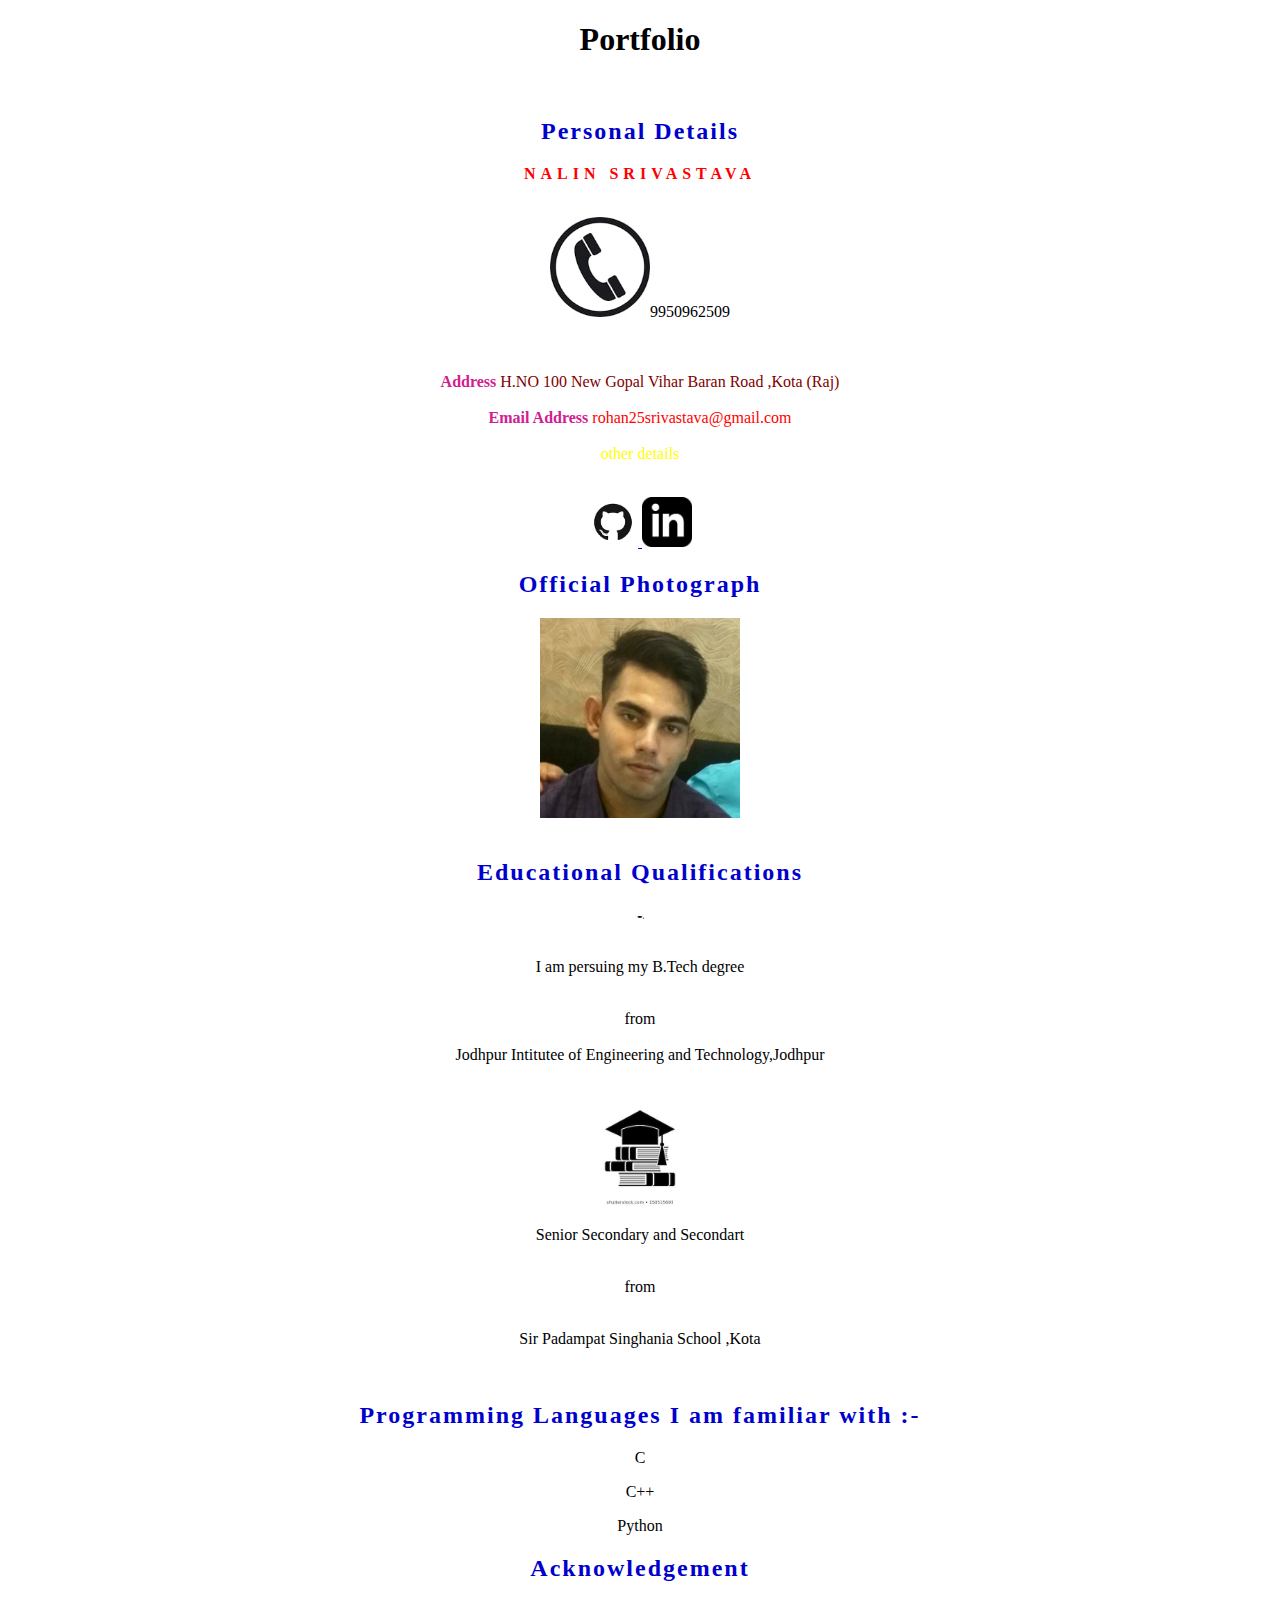
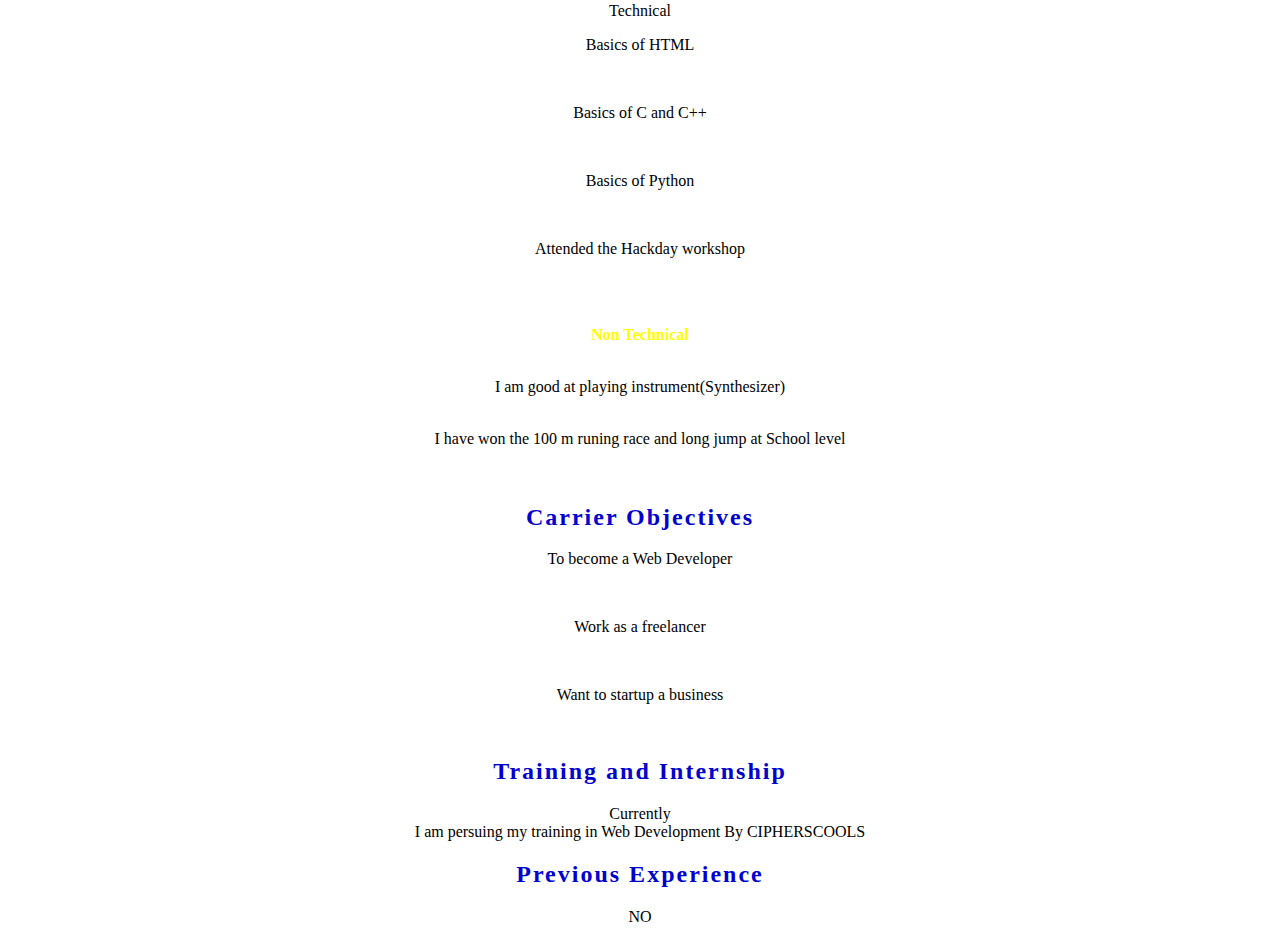
<file: index.html>
<!doctype html>
<html>
<head>
  <link rel="stylesheet" href="./portfolio.css">
</head>
<body>
  <center>
   <div>
    <center>
     <h1>Portfolio</h1>
    </center>
    <br>
    <center>
     <h2>Personal Details </h2>
    </center>
    
    <meta1>
     <b>NALIN SRIVASTAVA </b>
    </meta1>
    <br>
    <br>
   
    <p><img src="/image/telephone.jpeg" width="100" height="100">9950962509
    </p><br>
    <br>
    <b3>
     <b>Address</b>
    </b3>
    <meta3>
      H.NO 100 New Gopal Vihar Baran Road ,Kota (Raj)
    </meta3>
    <br>
    <br>
    <b3>
     <b>Email Address </b>
    </b3>
    <meta2>
      rohan25srivastava@gmail.com
    </meta2>
    <br>
    <br><b2> other details</b2>
    <br>
   
    <br>
    <p> <a href="https://github.com/Nalin25Srivastava"> <img src="./image/github.jpeg" width="50" height="50"> </a><a href="https://www.linkedin.com/in/nalin-srivastava-285592180"> <img src="/image/linkdin.jpeg" width="50" height="50"> </a></p>
    <h2>Official Photograph</h2>
   </div>
   <img src="./image/nalin.jpg" width="200" height="200">
   <center></center>
   <br>
   <center>
    <h2>Educational Qualifications </h2>
   </center>
   <center>
    <img src="./image/college.jpeg" width="10" height="5">
   </center>
   <br>
   <p>I am persuing my B.Tech degree</p>
   <br>from
   <br>
   <br> Jodhpur Intitutee of Engineering and Technology,Jodhpur
   <p></p>
   <br>
     <img src="/image/school.jpeg" width="100" heght="100">
   <p> Senior Secondary and Secondart </p>
   <br>from
   <br>
   <br> <p>Sir Padampat Singhania School ,Kota</p>
   <br>
   <center>
    <h2>Programming Languages I am familiar with :-</h2>
   </center>
   
    <p>C</p>
    
    <p>C++</p>
    
    <p>Python</p>
   
   
   <center>
    <h2>Acknowledgement </h2>
   </center>
   
    <p>Technical</p>
      
     
      <p>Basics of HTML</p>
      <br>
      <p>Basics of C and C++</p>
      <br>
      <p>Basics of Python</p>
      <br>
      <p>Attended the Hackday workshop</p>
      <br>
     </p>
    <br>
    <li><b>
      <b2>
        Non Technical
      </b2></b></li>
    <br>
   
     <p>I am good at playing instrument(Synthesizer)</p>
     <br>
     <li>I have won the 100 m runing race and long jump at School level</li>
     <br>
    </ul>
   </ol>
   <br>
   <center>
    <h2>Carrier Objectives </h2>
   </center>
  
    <p>To become a Web Developer</p>
    <br>
    <p>Work as a freelancer</p>
    <br>
    <p>Want to startup a business</p>
   
   <br>
   <center>
    <h2>Training and Internship </h2>
   </center>
   
      <centre><p1>
        Currently <br>
      </p1></b> I am persuing my training in Web Development By CIPHERSCOOLS</li>
   
   <br>
   <center>
    <h2>Previous Experience</h2>
   </center> NO
   <b> </b>
   <b> </b>
  </center>
  <b> </b>
</body>
</html>
</file>
<file: portfolio.css>
h2 {
  
    color: #0000cd;
    letter-spacing: 2px;
    }
   meta1 {
     color: #ff0000;
     letter-spacing: 5px;
    
     }
   meta2 {
     color: #ff0000;
     }
 b1 {
       background-color: #ffb6c1;
       }
       meta3 {
         color: #800000;
       }
        b2 {
        
         color: #ffff00;
         }
         b3 {
           color: #d02090;
          
           }
           b4 {
             background-color: #ff9413;
             color: #800000;
             p {
               color: #800000;
             }
            
             body {
                    width: 100%;
                    height: 100%;
                    background-image: url(image/background.jpeg);
                    background-size: 100% 100%;
                }
     meta3 {
            
           }
</file>
